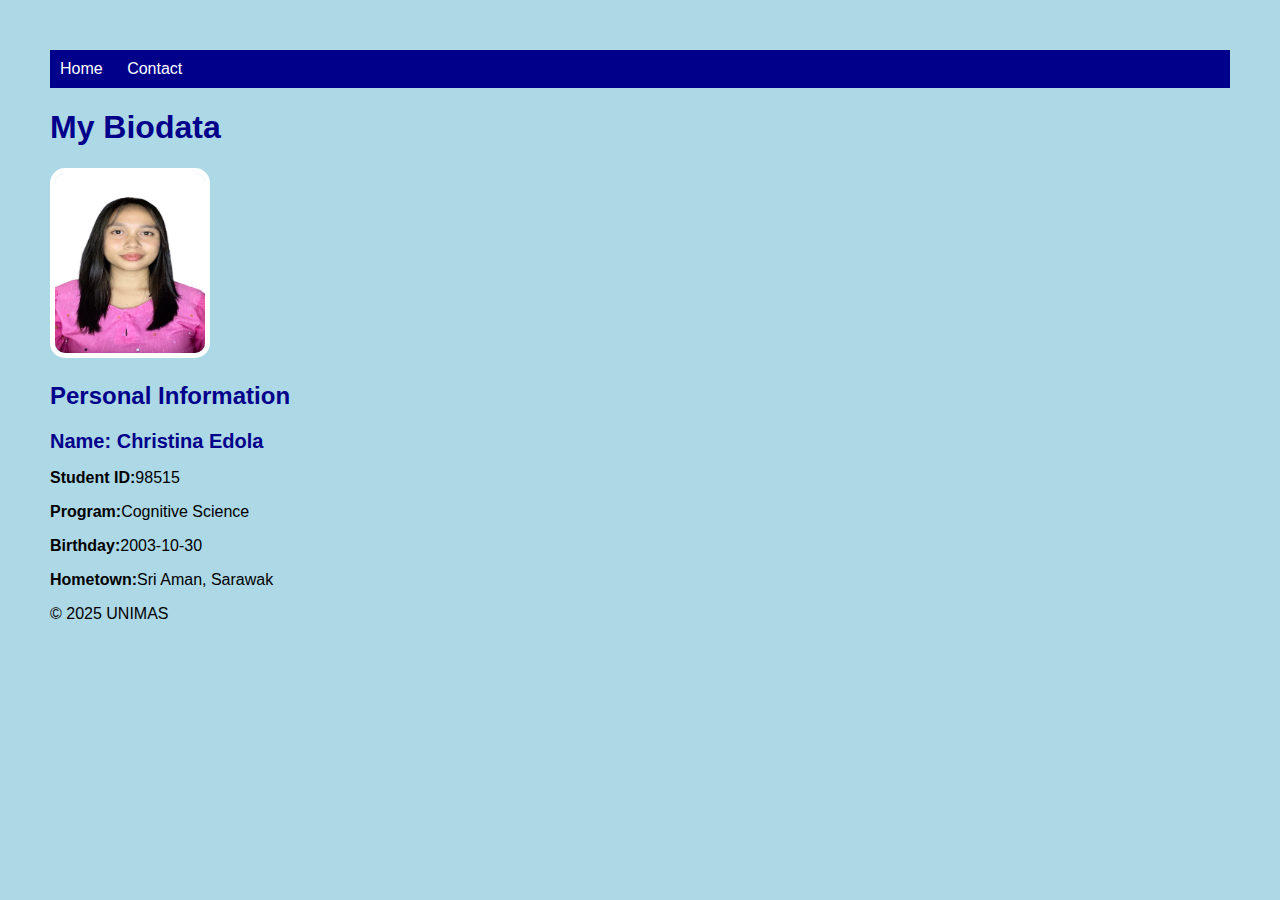
<file: index.html>
<!DOCTYPE html>
<html lang="en">
<head>
    <meta charset="UTF-8">
    <title>My Biodata</title>
    <link rel="stylesheet" href="style.css">
</head>
<body>

    <nav>
        <a href="index.html">Home</a>
        <a href="contact.html">Contact</a>

    </nav>

    <header>
        <h1>My Biodata</h1>
    </header>

    <main>
        <section>
            <img src="photo_2025-01-22_18-07-41.jpg" alt="edola" width="128" height="128">
           
        </section>
    </main>

 <header>
        <h2>Personal Information</h2>
    </header>

    <main>
        <section>
            <h1 style="font-size: 20px;">Name: Christina Edola</h1>
            <p><strong>Student ID:</strong>98515</p>
            <p><strong>Program:</strong>Cognitive Science</p>
            <p><strong>Birthday:</strong>2003-10-30</p>
            <p><strong>Hometown:</strong>Sri Aman, Sarawak</p>
        </section>
         
    </main>

    <footer>
        <p>&copy; 2025 UNIMAS</p>
    </footer>
     
</body>
</html>
</file>
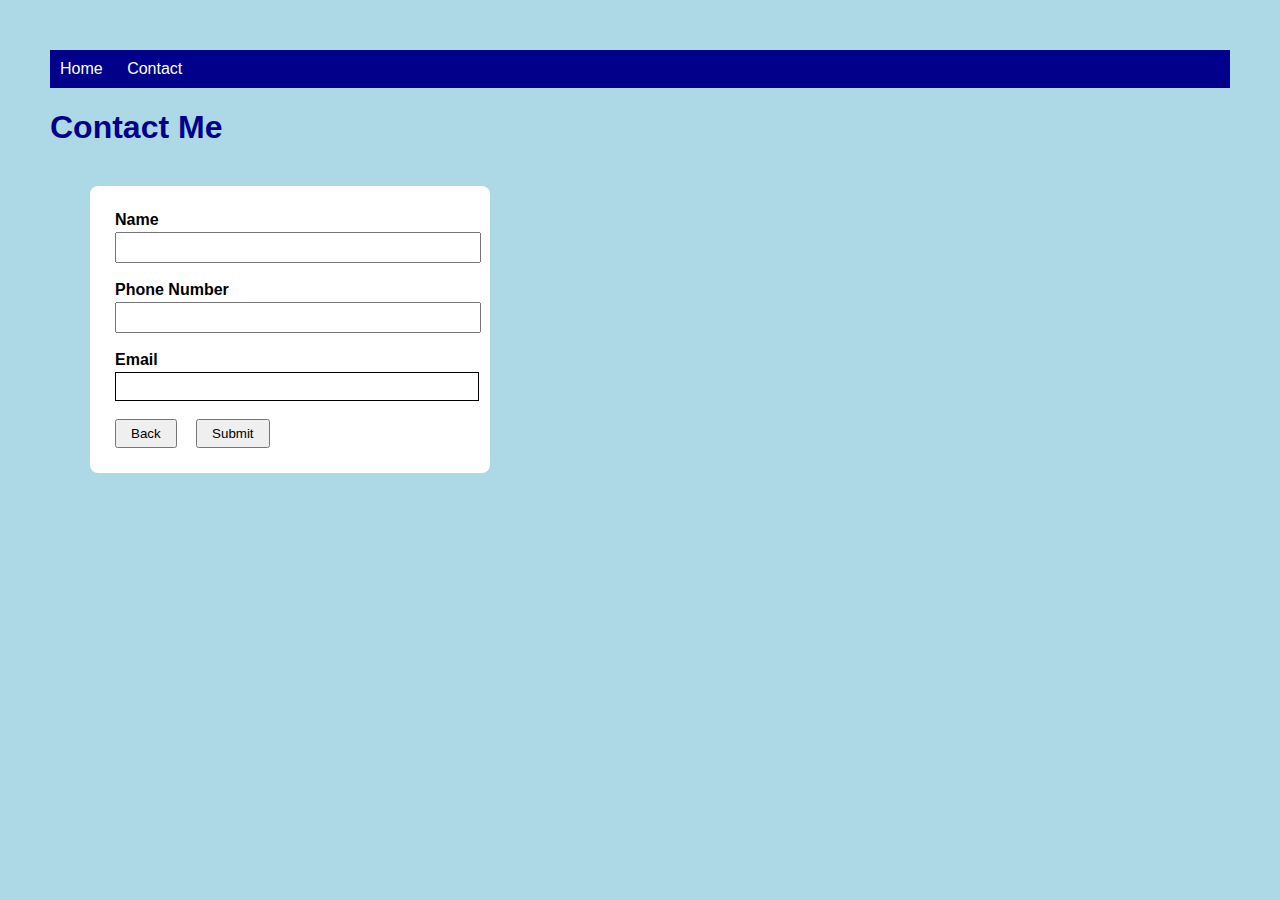
<file: box.html>
<!DOCTYPE html>
<html lang="en">
<head>
    <meta charset="UTF-8">
    <title>Contact Me</title>

    <!-- External CSS: untuk gaya konsisten seluruh laman -->
    <link rel="stylesheet" href="style.css">

  
    <style>

        form {
            margin: 40px;
            background: white;
            padding: 25px;
            width: 350px;
            border-radius: 8px;
        }

        label {
            font-weight: bold;
        }

        input {
            width: 100%;
            padding: 6px;
            margin-top: 3px;
        }

        button {
            padding: 5px 14px;
            margin-right: 15px;
        }
    </style>
</head>
<body>

    <nav>
        <a href="index.html">Home</a>
        <a href="contact.html">Contact</a>
    </nav>

    <h1>Contact Me</h1>

    <form action="#" method="#">

        <label for="name">Name</label><br>
        <input type="text" id="name" name="name" required>

        <br><br>

        <label for="phone">Phone Number</label><br>
        <input type="tel" id="phone" name="phone" required>

        <br><br>

        <label for="email">Email</label><br>
        <input type="email" id="email" name="email" required
               style="border: 1px solid ;">

        <br><br>

        <button type="button" onclick="window.location.href='index.html'">Back</button>
        <button type="submit">Submit</button>

    </form>

</body>
</html>
</file>
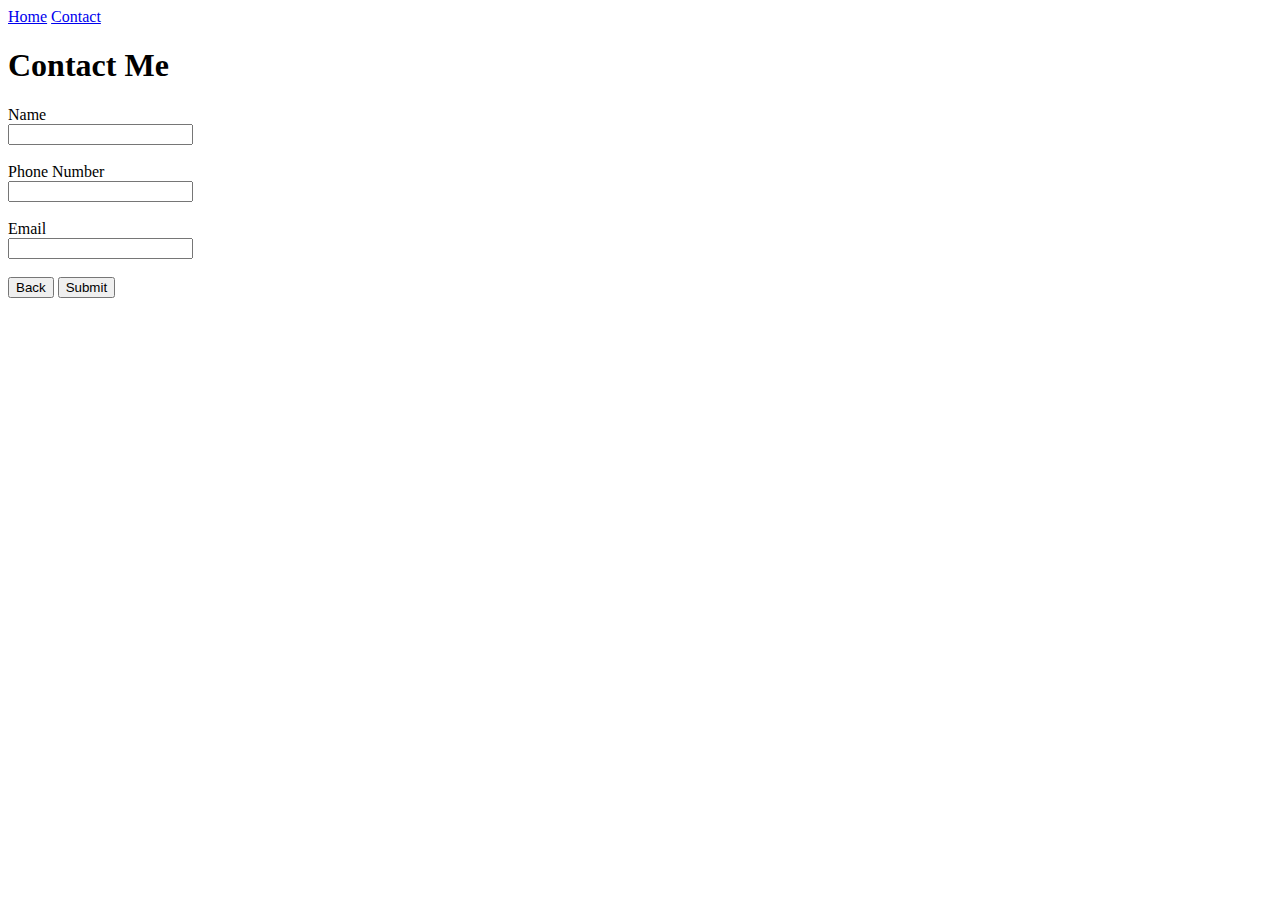
<file: contact.html>
<!DOCTYPE html>
<html lang="en">
<head>
    <meta charset="UTF-8">
    <title>Document</title>

</head>
<body>

    <nav>
        <a href="index.html">Home</a>
        <a href="contact.html">Contact</a>
    </nav>
    <h1>Contact Me</h1>
    <form action="#"method="#">
        <label for="name">Name</label><br>
        <input type="text" id="name" name="name" required>

        <br><br>
        <label for="phone">Phone Number</label><br>
        <input type="tel" id="phone" name="phone" required>

        <br><br>
        <label for="email">Email</label><br>
        <input type="emeil" id="email" name="email" required>

        <br><br>
        <button type="button" onclick="window.location.href='index.html'">Back</button>
        <button type="submit">Submit</button>

    </form>


</body>
</html>
</file>
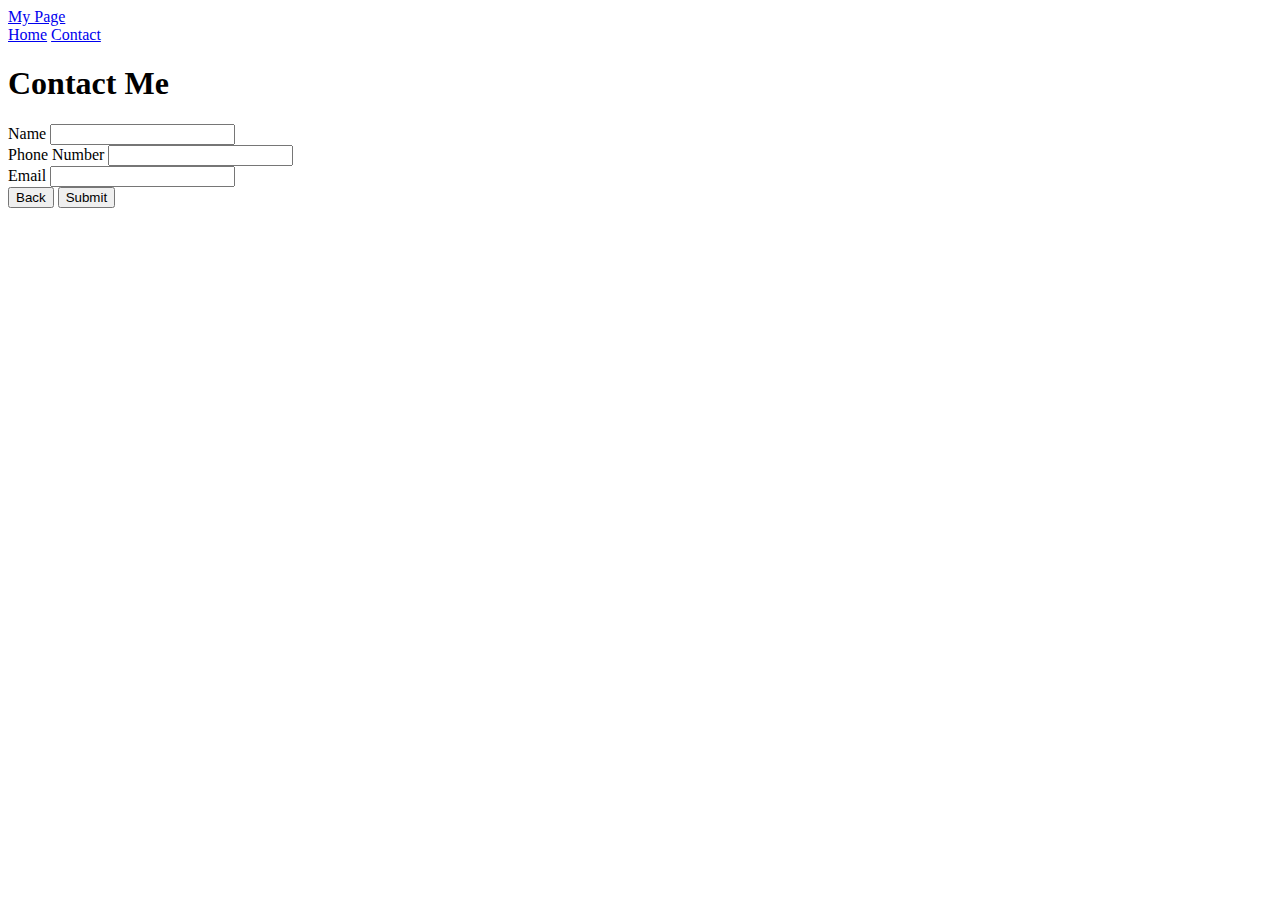
<file: contact_bootstrap.html>
<!DOCTYPE html>
<html lang="en">
<head>
    <meta charset="UTF-8">
    <title>My Biodata</title>
    </q><link href="https://cdn.jsdelivr.net/npm/bootstrap@5.3.8/dist/css/bootstrap.min.css" rel="stylesheet" integrity="sha384-sRIl4kxILFvY47J16cr9ZwB07vP4J8+LH7qKQnuqkuIAvNWLzeN8tE5YBujZqJLB" crossorigin="anonymous">
</head>
<body class="bg-light">

    <!-- Navigation bar -->
        <nav class="navbar navbar-expand-lg navbar-dark bg-dark p-2">
            <div class="container">
                <a class="navbar-brand" href="index.html">My Page</a>
                <div>
                    <a class="nav-link d-inline text-white" href="index.html">Home</a>
                    <a class="nav-link d-inline text-white" href="contact.html">Contact</a>
                </div>
            </div>
        </nav>
    </l-->

    <!-- Contact Form -->
     <div class="container mt-4">
        <div class="card p-4 rounded shadow">
            <h1 class="text-primary mb-4">Contact Me</h1>

            <form action="#" method="#">
                <div class="mb-3">
                    <label for="name" class="form-label fw-bold">Name</label>
                    <input type="text" id="name" class="form-control" name="name" required />
                </div>

                <div class="mb-3">
                    <label for="phone" class="form-label fw-bold">Phone Number</label>
                    <input type="tel" id="phone" class="form-control" name="phone" required />
                </div>

                <div class="mb-3">
                    <label for="email" class="form-label fw-bold">Email</label>
                    <input type="email" id="email" class="form-control" name="email" required />
                </div>

                <button type="button" class="btn btn-secondary me-2" onclick="window.location.href='index.html'" class="btn btn-secondary me-2">Back</button>
                <button type="submit" class="btn btn-primary"> Submit</button>

            </form>
        </div>
    </div>
<script src="https://cdn.jsdelivr.net/npm/bootstrap@5.3.8/dist/js/bootstrap.bundle.min.js" integrity="sha384-FKyoEForCGlyvwx9Hj09JcYn3nv7wiPVlz7YYwJrWVcXK/BmnVDxM+D2scQbITxI" crossorigin="anonymous"></script>
     
</body>
</html>
</file>
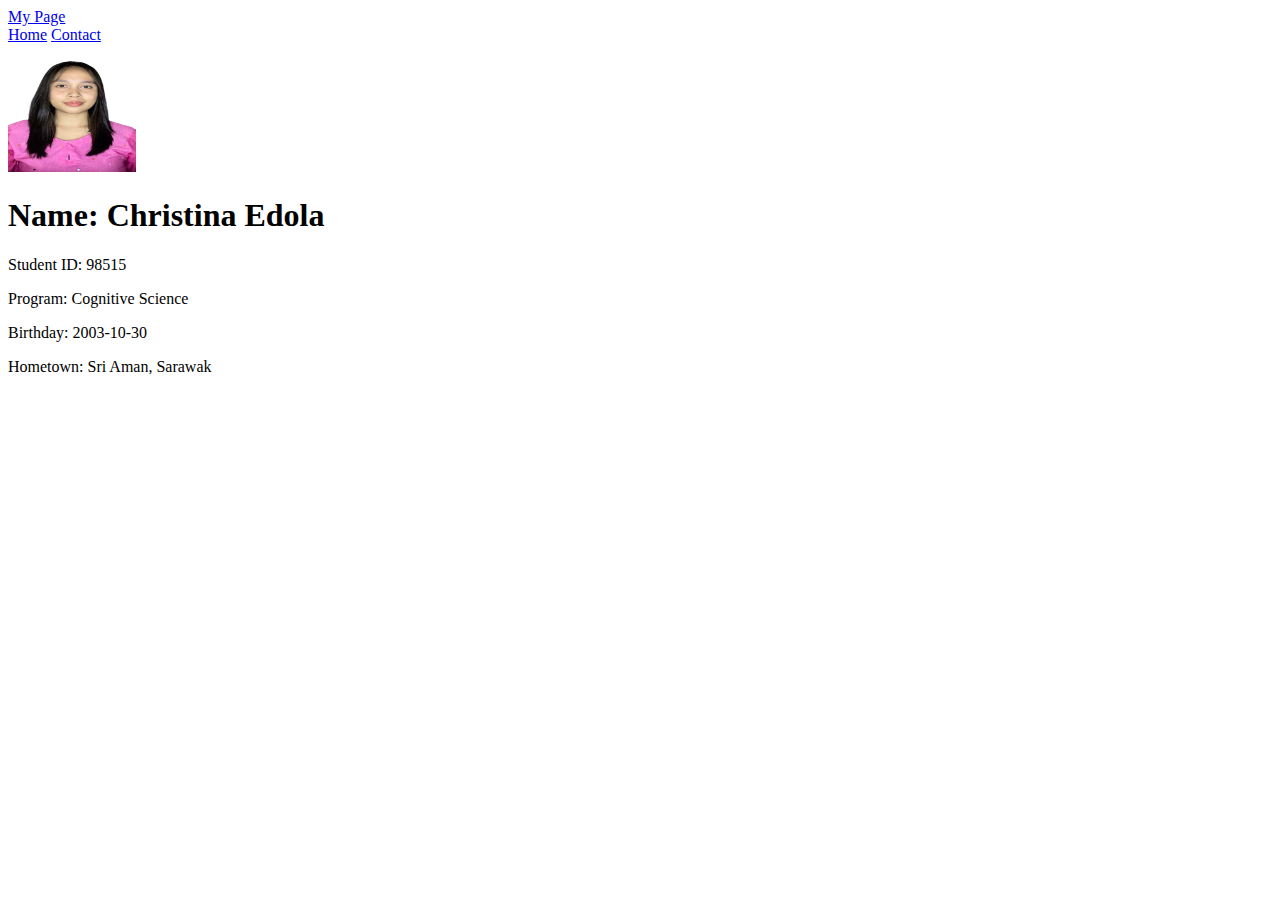
<file: index_bootstrap.html>
<!DOCTYPE html>
<html lang="en">
<head>
    <meta charset="UTF-8">
    <title>My Biodata</title>
    </q><link href="https://cdn.jsdelivr.net/npm/bootstrap@5.3.8/dist/css/bootstrap.min.css" rel="stylesheet" integrity="sha384-sRIl4kxILFvY47J16cr9ZwB07vP4J8+LH7qKQnuqkuIAvNWLzeN8tE5YBujZqJLB" crossorigin="anonymous">
</head>
<body class="bg-light">

    <!-- Navigation bar -->
        <nav class="navbar navbar-expand-lg navbar-dark bg-dark p-2">
            <div class="container">
                <a class="navbar-brand" href="index.html">My Page</a>
                <div>
                    <a class="nav-link d-inline text-white" href="index.html">Home</a>
                    <a class="nav-link d-inline text-white" href="contact.html">Contact</a>
                </div>
            </div>
        </nav>
    </l-->

   <!-- Main Content -->
    <div class="container text-center at-4">
        <img src="photo_2025-01-22_18-07-41.jpg" alt="edola" width="128" height="128">
        <h1 class="text-primary">Name: Christina Edola</h1>
        <p class="text-secondary">Student ID: 98515</p>
        <p class="text-secondary">Program: Cognitive Science</p>
        <p class="text-secondary">Birthday: 2003-10-30</p>
        <p class="text-secondary">Hometown: Sri Aman, Sarawak</p>
    </div>
    <script src="https://cdn.jsdelivr.net/npm/bootstrap@5.3.8/dist/js/bootstrap.bundle.min.js" integrity="sha384-FKyoEForCGlyvwx9Hj09JcYn3nv7wiPVlz7YYwJrWVcXK/BmnVDxM+D2scQbITxI" crossorigin="anonymous"></script>

     
</body>
</html>
</file>
<file: style.css>
body {
    font-family: Arial, Helvetica, sans-serif;
    background-color: lightblue;
    margin: 50px;
    ;
}

nav {
    background-color: darkblue;
    padding: 10px;
}

nav a {
    color: white;
    text-decoration: none;
    margin-right: 20px;
}

nav a :hover {
    text-decoration: underline;
}

img {
    width: 150px;
    height: 180px;
    border-radius: 15px;
    border: 5px solid white;
}

h1 {
    color:darkblue;
}

h2 {
    color: darkblue
    
}

p {
    color: black
}
</file>
